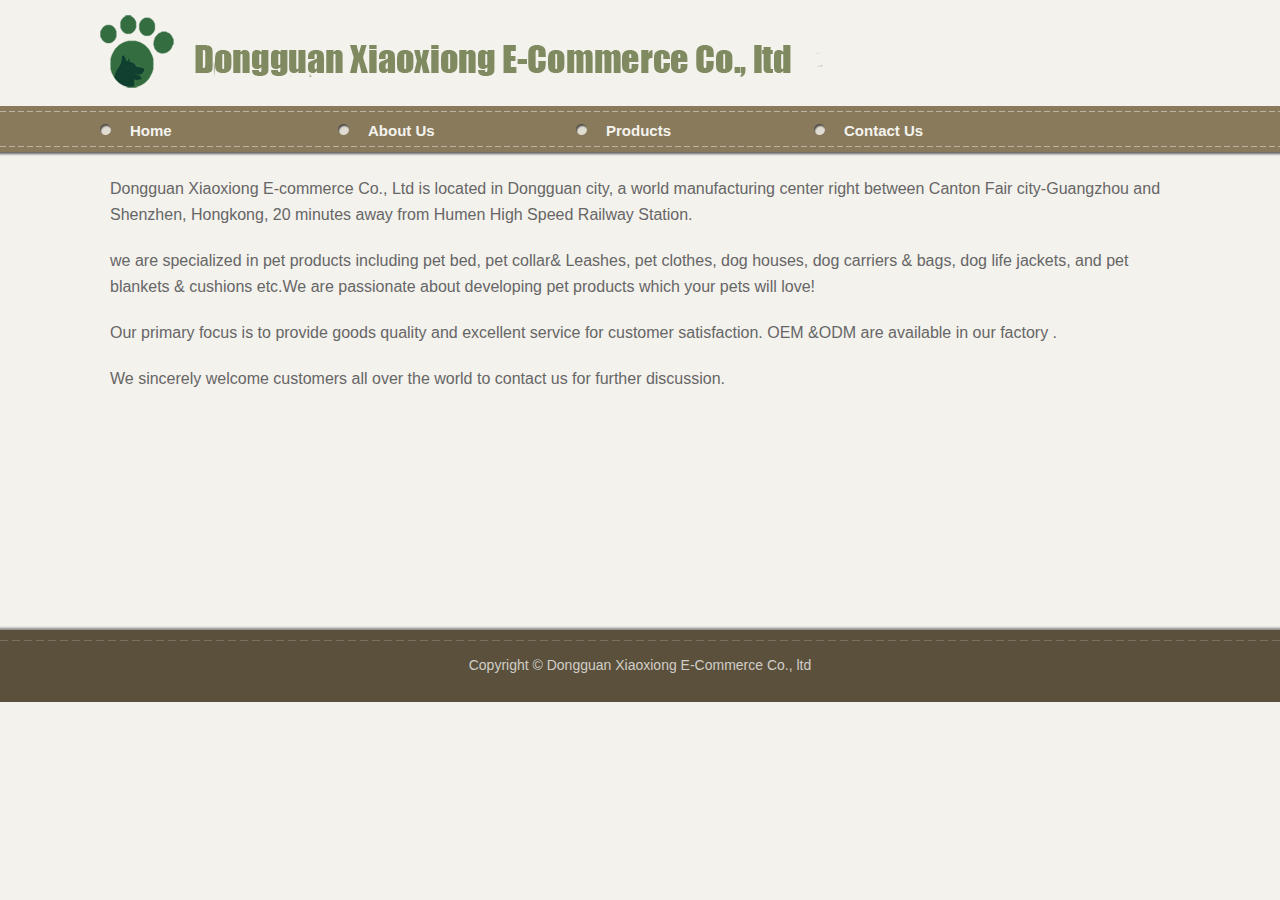
<file: about.html>
<!DOCTYPE HTML>
<html>

	<head>
		<meta http-equiv="Content-Type" content="text/html; charset=utf-8">
		<title>xiaoxiongpets</title>
		<meta name="Keywords" content="Dongguan Runwing Pet Products Co.,Ltd" />
		<meta name="Description" content="Dongguan Runwing Pet Products Co.,Ltd" />

		<link href="css/style.css" rel="stylesheet" type="text/css" />
		<script type="text/javascript" src="js/jquery1.42.min.js"></script>
		<script type="text/javascript" src="js/jquery.SuperSlide.2.1.1.js"></script>
	</head>

	<body>
			<div class="head_wrapper">
			<div class="logo">
				<a href="index.html"><img src="images/title_top.png" /></a>
			</div>
		</div>
		<div class="menu">
			<ul id="nav" class="nav clearfix">
				<li>
					<a href="index.html" class="home">Home</a>
				</li>
				<li>
					<a href="about.html">About Us</a>
				</li>
				<li>
					<a href="products.html">Products</a>
				</li>
				<li>
					<a href="contact.html" class="nav_end">Contact Us</a>
				</li>
			</ul>
		</div>

		<div class="container">
			<div class="box_content">

				<p class="MsoPlainText">
					<span lang="EN-US" style="font-family:Arial;font-size:16px;">Dongguan Xiaoxiong E-commerce Co., Ltd is located in Dongguan city, a world manufacturing center right between Canton Fair city-Guangzhou and Shenzhen, Hongkong, 20 minutes away from Humen High Speed Railway Station. </span>
				</p>
				<p class="MsoPlainText">
					<span lang="EN-US"><span style="font-family:Arial;font-size:16px;">we are specialized in pet products including pet bed, pet collar& Leashes, pet clothes, dog houses, dog carriers & bags, dog life jackets, and pet blankets & cushions etc.We are passionate about developing pet products which your pets will love! </span>
				</p>
				<p class="MsoPlainText">
					<span lang="EN-US" style="font-family:Arial;font-size:16px;">Our primary focus is to provide goods quality and excellent service for customer satisfaction. OEM &ODM are available in our factory . </span>
				</p>
				<p class="MsoPlainText">
					<span lang="EN-US"><span style="font-family:Arial;font-size:16px;">We sincerely welcome customers all over the world to contact us for further discussion. </span>
				</p>
			</div>
		</div>

		<div class="clearfix"></div>
		<div class="box_foot">
			<div class="box_copy">
				Copyright &copy; Dongguan Xiaoxiong E-Commerce Co., ltd
			</div>
		</div>
	</body>

</html>
</file>
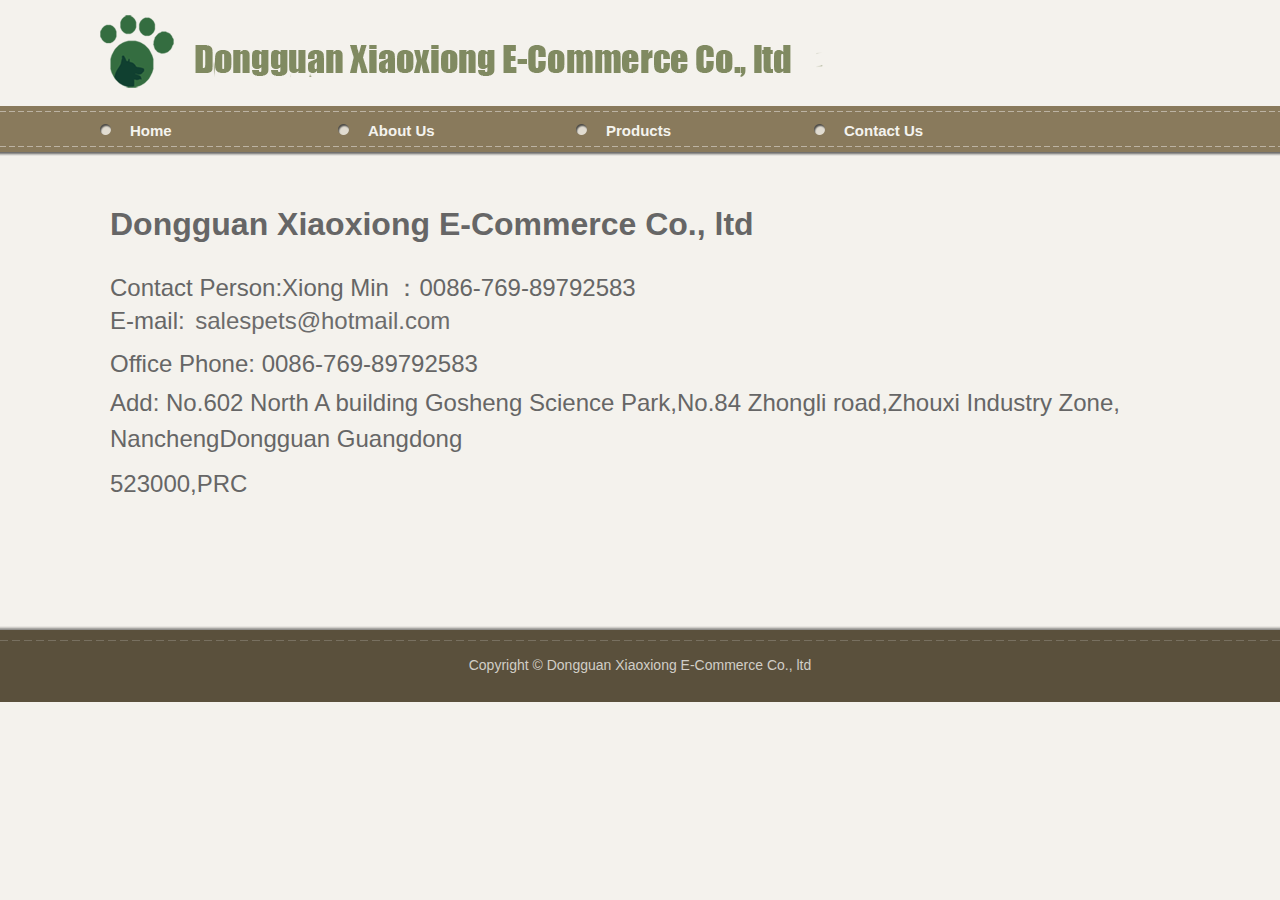
<file: contact.html>
<!DOCTYPE html>
<html>

	<head>
		<meta http-equiv="Content-Type" content="text/html; charset=utf-8">
		<title>xiaoxiongpets</title>
		<meta name="Keywords" content="Dongguan Runwing Pet Products Co.,Ltd" />
		<meta name="Description" content="Dongguan Runwing Pet Products Co.,Ltd" />

		<link href="css/style.css" rel="stylesheet" type="text/css" />
		<script type="text/javascript" src="js/jquery1.42.min.js"></script>
		<script type="text/javascript" src="js/jquery.SuperSlide.2.1.1.js"></script>
	</head>

	<body>
		<div class="head_wrapper">
			<div class="logo">
				<a href="index.html"><img src="images/title_top.png" /></a>
			</div>
		</div>
		<div class="menu">
			<ul id="nav" class="nav clearfix">
				<li>
					<a href="index.html" class="home">Home</a>
				</li>
				<li>
					<a href="about.html">About Us</a>
				</li>
				<li>
					<a href="products.html">Products</a>
				</li>
				<li>
					<a href="contact.html" class="nav_end">Contact Us</a>
				</li>
			</ul>
		</div>

		<div class="container">
			<div class="box_content">
				<h2 style="text-align:left;">
					<strong>
						<span style="line-height:2;">
							<span style="line-height:2.5;">
								<span style="line-height:1.5;">
									<span style="line-height:3;">
										<strong>
											<span style="font-size:18px;">
												<span style="font-size:32px;">
													
												</span>
												<span style="font-size:32px;">
													
												</span>
											</span>
										</strong>
									</span>
								</span>
							</span>
						</span>
						<span style="font-size:32px;">Dongguan Xiaoxiong E-Commerce Co., ltd</span>
						<span style="font-size:32px;">
							
						</span>
					</strong>
				</h2>
				<div style="text-align:left;">
					<span style="font-size:24px;">Contact Person:Xiong Min ：0086-769-89792583</span>
					<span style="font-family:SimHei;">
						<span style="font-size:18px;">
							<span style="font-size:32px;">
								
							</span>
					</span>
					</span>
				</div>
				<div style="text-align:left;">
					<span style="font-size:24px;">E-mail:&nbsp;</span>
					<a href="mailto:salespets@hotmail.com" target="_blank">
						<span style="font-size:24px;">salespets@hotmail.com</span>
						<span style="font-size:18px;">
							<span style="font-size:32px;">
								
							</span>
						</span>
					</a>
				</div>
				<div>
					<div style="text-align:left;">
						<span style="line-height:1.5;">
							<span style="font-size:24px;">Office Phone: 0086-769-89792583&nbsp;</span>
						<span style="font-size:32px;">
								<span style="font-size:32px;">
									
								</span>
						</span>
						</span>
						<span style="line-height:1.5;">
							<span style="font-size:18px;">
								
							</span>
						</span>
					</div>
					<div style="text-align:left;">
						<span style="line-height:1.5;">
							<span style="font-size:24px;">Add: No.602 North A building Gosheng Science Park,No.84 Zhongli road,Zhouxi Industry Zone, NanchengDongguan Guangdong<br>
							<span style="font-size:24px;line-height:36px;white-space:normal;">523000,PRC</span>
						</span>
						<span style="font-size:18px;">
							<span style="font-size:32px;">
								
							</span>
						</span>
						</span>
					</div>
				</div>
				<p></p>
			</div>
		</div>

		<div class="clearfix"></div>
		<div class="box_foot">
			<div class="box_copy">
				Copyright &copy; Dongguan Xiaoxiong E-Commerce Co., ltd
			</div>
		</div>
	</body>

</html>
</file>
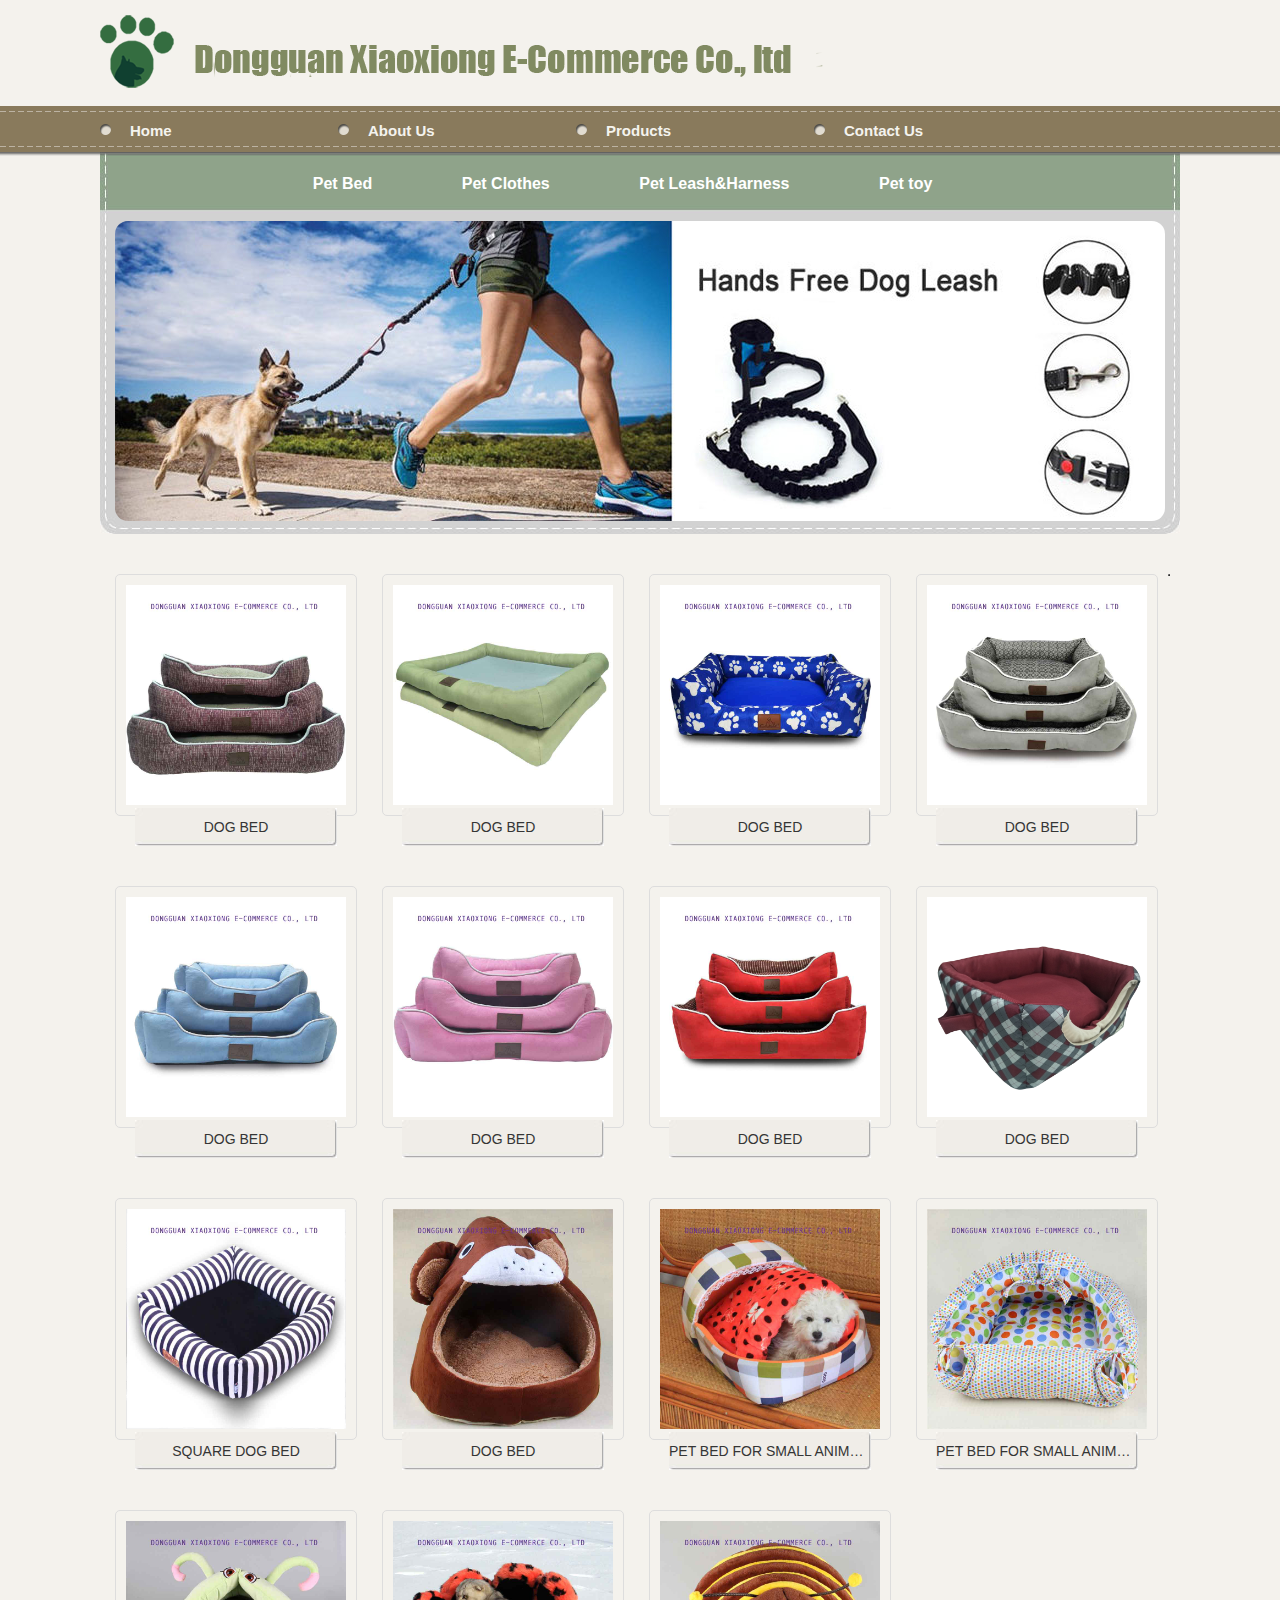
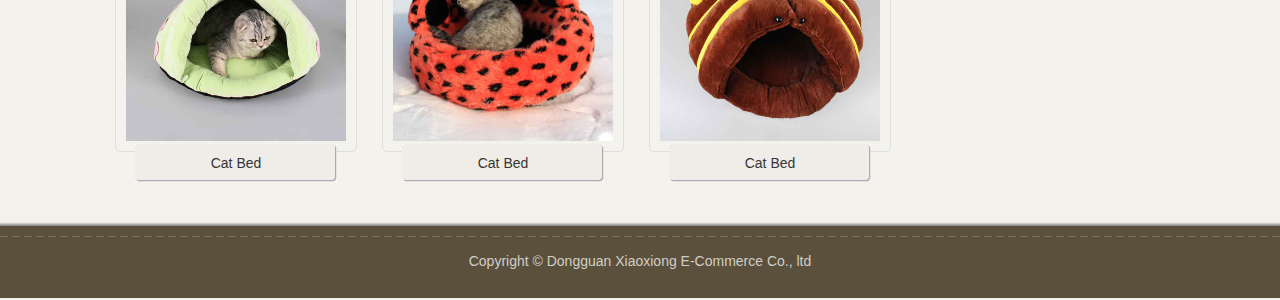
<file: products.html>
<!DOCTYPE html>
<html>

	<head>
		<meta http-equiv="Content-Type" content="text/html; charset=utf-8">
		<title>xiaoxiongpets</title>
		<meta name="Keywords" content="Dongguan Runwing Pet Products Co.,Ltd" />
		<meta name="Description" content="Dongguan Runwing Pet Products Co.,Ltd" />

		<link href="css/style.css" rel="stylesheet" type="text/css" />

		<script type="text/javascript" src="js/jquery1.42.min.js"></script>
		<script type="text/javascript" src="js/jquery.SuperSlide.2.1.1.js"></script>
		<script type="text/javascript" src="js/custom.js"></script>
	</head>

	<body>
		<div class="head_wrapper">
			<div class="logo">
				<a href="index.asp"><img src="images/title_top.png" /></a>
			</div>
		</div>
		<div class="menu">
			<ul id="nav" class="nav clearfix">
				<li>
					<a href="index.html" class="home">Home</a>
				</li>
				<li>
					<a href="about.html">About Us</a>
				</li>
				<li>
					<a href="products.html">Products</a>
				</li>
				<li>
					<a href="contact.html" class="nav_end">Contact Us</a>
				</li>
			</ul>
		</div>

		<div class="clearfix"></div>
		<dl class="box_pro_nav">
			<dt>
				<a href="javascript:initTable(1)" tppabs="" class="">Pet Bed</a>
       			<a href="javascript:initTable(2)" tppabs="" class="">Pet Clothes</a>
       			<a href="javascript:initTable(3)" tppabs="" class="">Pet Leash&Harness</a>
       			<a href="javascript:initTable(4)" tppabs="" class="">Pet toy</a>
      		</dt>
			<dd><img src="images/bg_03.jpg" tppabs="" width="1050" height="300" /></dd>

		</dl>
		<div class="nav_bg"></div>
		<div class="clearfix"></div>

		<div class="container">
			<ul class="box_pro" id="pet_list">
		</div>

		<div class="clearfix"></div>
		<div class="box_foot">
			<div class="box_copy">
				Copyright &copy; Dongguan Xiaoxiong E-Commerce Co., ltd
			</div>
		</div>
	</body>

	<script>
		var sid = parseInt(getQueryString("sid"));
		if(sid) {
			initTable(sid);
		} else {
			initTable(1);
		}

		function initTable(sid) {
			$('#pet_list').empty();
			var jsonData = pet_bed_json;
			switch(sid) {
				case 1:
					jsonData = pet_bed_json;
					foldname = "pet_bed";
					break;
				case 2:
					jsonData = dog_clothing_json;
					foldname = "pet_clothes";
					break;
				case 3:
					jsonData = dog_collar_leash;
					foldname = "pet_leash_harness";
					break;
				case 4:
					jsonData = pet_toys;
					foldname = "pet_toy";
					break;
			}

			var html = '<table border=1>';
			for(var j in jsonData) {
				var obj = jsonData[j];
				html += '<li>'
				html += '<a href="proview.html?sid=' + sid + '&itemNo=' + obj.itemNo + '&name=' + obj.name + '&oem=' + obj.oem + '" title="' + obj.name + '">'
				html += '<img src="uploadfile/' + foldname + '/' + obj.itemNo + '.jpg" tppabs="uploadfile/' + foldname + '/' + obj.itemNo + '.jpg" width="220" height="220" alt=' + obj.name + '></>';
				html += '<span>' + obj.name + '</span>';
				html += '</li>'
			}
			html += '</table>';

			$('#pet_list').append(html);
		}

		function getQueryString(name) {
			var reg = new RegExp("(^|&)" + name + "=([^&]*)(&|$)");
			var r = window.location.search.substr(1).match(reg);
			if(r != null) {
				return unescape(r[2]);
			} else {
				return null;
			}
		}
	</script>

</html>
</file>
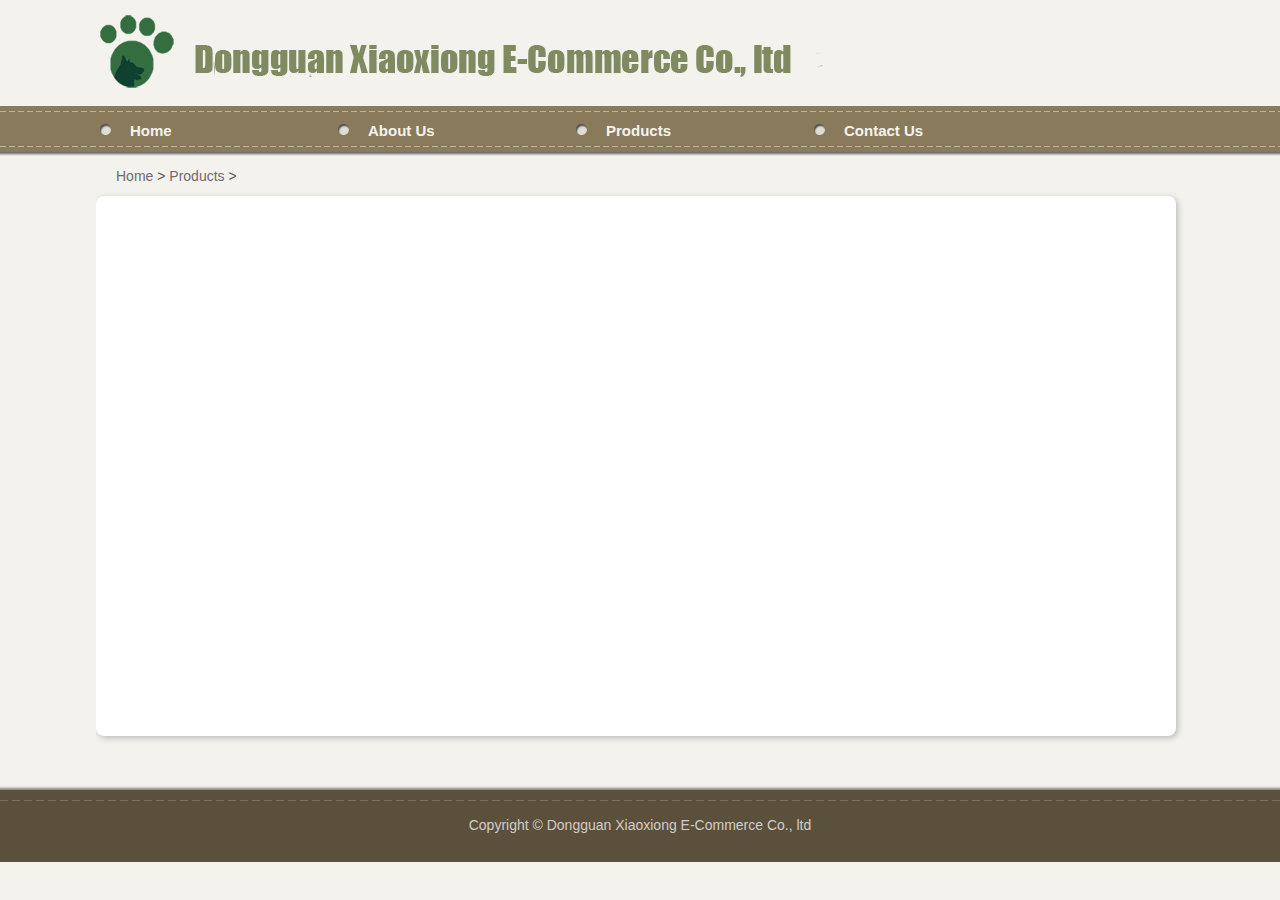
<file: proview.html>
<!DOCTYPE HTML>
<html>

	<head>
		<meta http-equiv="Content-Type" content="text/html; charset=utf-8">
		<title>xiaoxiongpets</title>
		<meta name="Keywords" content="Dongguan Runwing Pet Products Co.,Ltd" />
		<meta name="Description" content="Dongguan Runwing Pet Products Co.,Ltd" />

		<link href="css/style.css" rel="stylesheet" type="text/css" />

		<script type="text/javascript" src="js/jquery1.42.min.js"></script>
		<script type="text/javascript" src="js/jquery.SuperSlide.2.1.1.js"></script>
	</head>

	<body>
		<div class="head_wrapper">
			<div class="logo">
				<a href="index.asp"><img src="images/title_top.png" /></a>
			</div>
		</div>
		<div class="menu">
			<ul id="nav" class="nav clearfix">
				<li>
					<a href="index.html" class="home">Home</a>
				</li>
				<li>
					<a href="about.html">About Us</a>
				</li>
				<li>
					<a href="products.html">Products</a>
				</li>
				<li>
					<a href="contact.html" class="nav_end">Contact Us</a>
				</li>
			</ul>
		</div>
		<div class="clearfix"></div>

		<div class="clearfix"></div>

		<div class="container" style="width:1088px;">
			<div class="right_column"><span class="sub_nav"><a href="index.html" tppabs="">Home</a> &gt; <a href="javascript:returnProducts()" tppabs="">Products</a> &gt; <a id="sidName" href="javascript:returnProducts()" tppabs=""></a></span></div>
			<div id="product_info" class="content" style=" padding-top:30px;">

			</div>
		</div>

		<div class="clearfix"></div>
		<div class="box_foot">
			<div class="box_copy">
				Copyright &copy; Dongguan Xiaoxiong E-Commerce Co., ltd
			</div>
		</div>
	</body>
	<script>
		init();

		function init() {
			$('#product_info').empty();
			var sidName = "";
			var sid = parseInt(getQueryString("sid"));
			var name = getQueryString('name');
			var size = getQueryString('size');
			var oem = getQueryString('oem');

			switch(sid) {
				case 1:
					foldname = "pet_bed";
					sidName = "Pet Bed";
					break;
				case 2:
					foldname = "pet_clothes";
					sidName = "Pet Clothes";
					break;
				case 3:
					foldname = "pet_leash_harness";
					sidName = "Pet Leash&Harness";
					break;
				case 4:
					foldname = "pet_toy";
					sidName = "Pet Toy";
					break;
			}

			$('#sidName').html(sidName);

			var imgPath = '"uploadfile/' + foldname + '/' + getQueryString('itemNo') + '.jpg"';
			var html = "<div class='pic-l'>";
			html += "<div id='wrap' class='wrap'>";
			html += "<ul>";
			html += "<li>";
			html += '<img src="uploadfile/' + foldname + '/' + getQueryString('itemNo') + '.jpg"></>';
			html += "</li>";
			html += "</ui>";
			html += "</div>";

			html += '<div class=jqzoom id=spec-n1><img src=' + imgPath + ' jqimg=' + imgPath + ' width="420" height="420" alt=""/></div>'

			html += "</div>";

			html += "<div>";
			html += '<dl class="pro_right"><dt>' + name + '</dt>';
			html += '<dd>';
			if(size) {
				html += 'size:' + size + '<br>';
			}
			if(oem) {
				html += 'oem:' + oem + '<br>';
			}
			html += '</dd>';
			html += '</dl>';
			html += '<div class="pro_main"></div>';
			$('#product_info').append(html);
		}

		function returnProducts() {
			window.location.href = "products.html?sid=" + getQueryString("sid");
		}

		function getQueryString(name) {
			var reg = new RegExp("(^|&)" + name + "=([^&]*)(&|$)");
			var r = window.location.search.substr(1).match(reg);
			if(r != null) {
				return unescape(r[2]);
			} else {
				return null;
			}
		}
	</script>

</html>
</file>
<file: css/style.css>
body {
	font-size: 14px;
	font-family: Arial;
	color: #555;
	background: #f4f2ed
}

*,
ul,
li,
dl,
dt,
dd,
em {
	padding: 0;
	margin: 0;
	list-style: none;
	font-style: normal;
}

html {
	overflow-x: hidden
}

a {
	text-decoration: none;
	color: #6c6c6c
}

a:hover {
	color: #808a61
}

img {
	border: none
}

.container {
	width: 1080px;
	margin: 0 auto;
	background: #f4f2ed;
	overflow: hidden
}

.head_wrapper {
	width: 1080px;
	height: 106px;
	margin: 0 auto;
}

.logo {
	float: left;
	width: 750px;
	height: 106px;
	overflow: hidden
}

.logo img {
	padding-top: 15px;
}

.hear_right {
	float: right;
	width: 250px;
	height: 106px;
}

.top_lan {
	float: right;
	width: 240px;
	height: 26px;
	margin-top: 10px;
	color: #999;
	text-align: right;
	font-size: 13px;
	padding-right: 10px;
}

.top_lan a {
	padding: 0 10px;
	height: 26px;
	line-height: 26px;
	color: #999;
}

.top_lan a:hover {
	color: #808a61;
}

.head_search {
	float: right;
	height: 28px;
	padding: 2px;
	width: 234px;
	background: url("../images/bg_search.png")/*tpa=http://www.runwingpet.cn/images/bg_search.png*/
	no-repeat;
	margin-top: 15px;
}

.box_txt {
	float: left;
	width: 176px;
	height: 28px;
	line-height: 28px;
	border: 0;
	padding: 0 5px;
}

.btn_sub {
	float: left;
	width: 30px;
	height: 28px;
	border: 0;
	background: url(".")/*tpa=http://www.runwingpet.cn/css/.*/
	;
	cursor: pointer;
}


/*menu*/

.menu {
	height: 34px;
	padding: 8px 0;
	width: 100%;
	margin: 0 auto;
	background: url("../images/menu_bg.png")/*tpa=http://www.runwingpet.cn/images/menu_bg.png*/
	repeat-x;
}

.clearfix:after {
	content: ".";
	display: block;
	height: 0;
	clear: both;
	visibility: hidden;
}

.nav {
	height: 34px;
	width: 1080px;
	margin: 0 auto;
	position: relative;
}

.nav a {
	color: #f4f3ee;
	float: left;
}

.nav a {
	display: block;
	width: 208px;
	font-size: 15px;
	font-weight: 600;
	height: 34px;
	line-height: 34px;
	position: relative;
	background: url("../images/nav_dot.png")/*tpa=http://www.runwingpet.cn/images/nav_dot.png*/
	no-repeat left 10px;
	padding-left: 30px;
}

.nav a:hover {
	color: #f8efc4;
	background-position: left -18px;
}

.nav a.home {}

.nav a.nav_end {
	width: 90px;
}

.nav .sub {
	display: none;
	list-style: none;
	width: 150px;
	z-index: 100000;
	min-height: 32px;
	max-height: auto !important;
	position: absolute;
	top: 41px;
	margin-left: -5px;
	background: #005ca1;
}

.nav .sub li {
	float: left;
	zoom: 1;
	width: 100%;
	height: 32px;
	line-height: 32px;
	border-bottom: 1px solid #fff;
	text-align: center;
}

.nav .sub a {
	display: inline-block;
	width: 100%;
	font-size: 14px;
	float: left;
	height: 32px;
	line-height: 32px;
	color: #fff;
	text-align: center;
}

.nav .sub a:hover {
	background: #0047a7;
	color: #fff;
}


/*banner*/

.slideBox {
	width: 100%;
	height: 456px;
	overflow: hidden;
	position: relative;
	text-align: center;
	background: url("../images/ban_bg.png")/*tpa=http://www.runwingpet.cn/images/ban_bg.png*/
	no-repeat center bottom;
}

.slideBox .hd {
	height: 15px;
	overflow: hidden;
	position: absolute;
	left: 50%;
	margin-left: -30px;
	bottom: 10px;
	z-index: 1;
	padding: 5px 15px;
}

.slideBox .hd ul {
	overflow: hidden;
	zoom: 1;
	float: left;
}

.slideBox .hd ul li {
	float: left;
	margin-right: 10px;
	width: 15px;
	height: 15px;
	border-radius: 50%;
	text-align: center;
	background: url("../images/dot.png")/*tpa=http://www.runwingpet.cn/images/dot.png*/
	no-repeat;
	cursor: pointer;
}

.slideBox .hd ul li.on {
	background-position: left -25px;
}

.slideBox .bd {
	position: relative;
	width: 100%;
	height: 100%;
	z-index: 0;
}

.slideBox .bd li {
	zoom: 1;
	width: 100%;
	height: 450px;
}

.slideBox .bd li a {
	width: 100%;
	height: 450px;
	text-indent: -9999px;
	display: block
}

.slideBox .prev,
.slideBox .next {
	position: absolute;
	left: 8%;
	top: 50%;
	margin-top: -35px;
	display: block;
	width: 32px;
	height: 51px;
	background: url("../images/slider-arrow.png")/*tpa=http://www.runwingpet.cn/images/slider-arrow.png*/
	-110px 0px no-repeat;
	filter: alpha(opacity=80);
	opacity: 0.8;
}

.slideBox .next {
	left: auto;
	right: 8%;
	background-position: 0px 0px;
}

.slideBox .prev:hover,
.slideBox .next:hover {
	filter: alpha(opacity=100);
	opacity: 1;
}

.slideBox .prevStop {
	display: none;
}

.slideBox .nextStop {
	display: none;
}

.box_main {
	width: 1088px;
	margin: 20px auto;
}


/*首页公司简介*/


/* 本例子css */

.slideTxtBox {
	float: left;
	width: 100%;
	margin-top: 20px;
}

.slideTxtBox .hd {
	background: #f4f4f4;
	position: relative;
}

.slideTxtBox .hd ul {
	float: left;
	position: absolute;
	height: 40px;
	padding-left: 36px;
}

.slideTxtBox .hd ul li {
	float: left;
	cursor: pointer;
	line-height: 40px;
	width: 193px;
	background: url("../images/pro_bg.png")/*tpa=http://www.runwingpet.cn/images/pro_bg.png*/
	no-repeat;
	text-align: center;
	font-size: 16px;
	color: #666;
	border-top-right-radius: 5px;
}

.slideTxtBox .hd ul li.on {
	position: relative;
	z-index: 10;
	font-size: 18px;
	color: #f4f3ee;
	width: 202px;
	height: 52px;
	line-height: 52px;
	background: url("../images/pro_nav_bg.png")/*tpa=http://www.runwingpet.cn/images/pro_nav_bg.png*/
	no-repeat;
	margin-top: -3px;
}

.slideTxtBox .bd {
	background: url("../images/pro_bg01.png")/*tpa=http://www.runwingpet.cn/images/pro_bg01.png*/
	no-repeat;
	height: 358px;
	margin-top: 40px;
}

.slideTxtBox .bd ul {
	float: left;
	padding: 15px 10px;
	zoom: 1;
	width: 1060px;
	margin-top: 15px;
	position: relative;
}

.slideTxtBox .bd li {
	float: left;
	height: 220px;
	width: 220px;
	padding: 10px;
	border: 1px solid #ddd;
	margin-left: 20px;
	border-radius: 5px;
}

.slideTxtBox .bd li:hover {
	border: 1px solid #e3dfd1;
}

.slideTxtBox .bd li a {
	font-size: 14px;
	color: #353535;
	position: relative;
}

.slideTxtBox .bd li a span {
	display: block;
	width: 202px;
	height: 38px;
	line-height: 38px;
	text-align: center;
	overflow: hidden;
	white-space: nowrap;
	text-overflow: ellipsis;
	margin-left: 9px;
	background: url("../images/pro_title_bg.jpg")/*tpa=http://www.runwingpet.cn/images/pro_title_bg.jpg*/
	no-repeat;
}

.slideTxtBox .bd li:hover a span {
	background: url("../images/pro_title_bg2.jpg")/*tpa=http://www.runwingpet.cn/images/pro_title_bg2.jpg*/
	no-repeat;
}

.slideTxtBox .bd li a:hover {
	color: #808a61
}

.slideTxtBox .bd li a span:hover {
	color: #808a61
}

.more {
	width: 100px;
	height: 20px;
	font-size: 13px;
	position: absolute;
	z-index: 10;
	float: right;
	right: 70px;
	top: 303px;
	text-align: center;
	color: #666;
	border-bottom: 2px solid #7e8f69;
}

.box_2 {
	float: left;
	width: 100%;
	height: 180px;
	padding: 30px 0;
}

.box_about {
	float: left;
	position: relative;
	width: 292px;
	height: 170px;
	-moz-box-shadow: 1px 1px 2px #666666;
	-webkit-box-shadow: 1px 1px 2px #666666;
	box-shadow: 1px 1px 2px #666666;
	border-radius: 5px;
}

.box_about span {
	display: block;
	position: absolute;
	top: 22px;
	right: 15px;
	z-index: 10;
	width: 112px;
	height: 30px;
	background: url("../images/a_link.png")/*tpa=http://www.runwingpet.cn/images/a_link.png*/
	no-repeat;
}

.box_ablum {
	width: 570px;
	float: left;
	height: 180px;
	margin-left: 30px;
}

.box_ablum dt {
	height: 30px;
	background: url("../images/box_ablum.png")/*tpa=http://www.runwingpet.cn/images/box_ablum.png*/
	no-repeat;
	text-align: right;
}

.box_ablum dt a {
	font-size: 13px;
	color: #fff;
	line-height: 30px;
	padding-right: 20px;
}

.box_ablum dt a:hover {
	color: #346d40;
}

.box_ablum dd {
	height: 140px;
	margin-top: 10px;
}

.box_ablum dd a {
	float: left;
	margin-left: 10px;
	margin-right: 2px;
}

.box_ablum dd img {
	width: 130px;
	height: 130px;
	-moz-box-shadow: 1px 1px 2px #999;
	-webkit-box-shadow: 1px 1px 2px #999;
	box-shadow: 1px 1px 2px #999;
	border-radius: 5px;
}

.box_3 {
	float: right;
	width: 160px;
	height: 180px;
}

.box_3 dt {
	height: 70px;
	padding-top: 20px;
}

.box_3 dd {
	padding-top: 10px;
}

.box_3 dd a {
	float: left;
	margin: 0 6px;
}

.ins_banner {
	width: 100%;
	height: 200px;
	margin: 0 auto;
}

.nav_bg {
	margin: 0 auto;
	width: 1080px;
	height: 393px;
	background: url("../images/bg_02.jpg")/*tpa=http://www.runwingpet.cn/images/bg_02.jpg*/
	no-repeat;
	margin-top: -393px;
	position: relative;
	z-index: -1;
}

.box_pro_nav {
	margin: 0 auto;
	width: 1080px;
	height: 378px;
}

.box_pro_nav dt {
	height: 55px;
	line-height: 55px;
	font-size: 16px;
	color: #fff;
	font-weight: bold;
	text-align: center;
}

.box_pro_nav dt a {
	padding: 0 60px 0 25px;
	display: inline-block;
	height: 55px;
	color: #fff;
}

.box_pro_nav dt a:hover {
	background: url("../images/nav_bg.png")/*tpa=http://www.runwingpet.cn/images/nav_bg.png*/
	no-repeat left center;
	color: #346d40;
}

.box_pro_nav dt a.hover {
	background: url("../images/nav_bg.png")/*tpa=http://www.runwingpet.cn/images/nav_bg.png*/
	no-repeat left center;
	color: #346d40;
}

.box_pro_nav dd {
	padding: 10px 15px;
	width: 1050px;
}

.box_pro_nav dd img {
	border-radius: 13px;
}

.box_left {
	width: 200px;
	float: left;
	padding: 10px;
	background: #eef1f4;
}

.box_img {
	float: left;
	margin-bottom: 8px;
	width: 194px;
	border: 1px solid #cfd7de;
	padding: 2px;
	text-align: center;
}

.box_img img {
	max-width: 194px;
}

.ins_right {
	width: 720px;
	;
	float: right;
	min-height: 410px;
	max-height: auto !important;
	padding: 20px;
}

.right_column {
	width: 100%;
	clear: both;
	height: 40px;
	line-height: 40px;
}

.sub_nav {
	float: left;
	font-size: 14px;
	text-align: right;
	padding-right: 20px;
	padding-left: 20px;
}

.content {
	width: 1060px;
	padding: 10px;
	-moz-box-shadow: 2px 2px 6px #bbb;
	border-radius: 8px;
	-webkit-box-shadow: 2px 2px 6px #bbb;
	box-shadow: 2px 2px 6px #bbb;
	min-height: 500px;
	max-height: au auto !important;
	overflow: hidden;
	margin-bottom: 50px;
	background: #fff;
}

.content p {
	margin-bottom: 20px;
}

.content td {
	padding: 5px;
}

.box_pro {
	float: left;
	width: 1080px;
	margin-top: 40px;
}

.box_pro li {
	float: left;
	height: 220px;
	width: 220px;
	padding: 10px;
	border: 1px solid #ddd;
	margin-left: 15px;
	margin-right: 10px;
	border-radius: 5px;
	margin-bottom: 70px;
}

.box_pro li:hvoer {
	border: 1px solid #e3dfd1;
}

.box_pro li a {
	font-size: 14px;
	color: #353535;
	position: relative;
}

.box_pro li a span {
	display: block;
	width: 202px;
	height: 38px;
	line-height: 38px;
	text-align: center;
	margin-left: 9px;
	background: url("../images/pro_title_bg.jpg")/*tpa=http://www.runwingpet.cn/images/pro_title_bg.jpg*/
	no-repeat;
	overflow: hidden;
	white-space: nowrap;
	text-overflow: ellipsis;
}

.box_pro li:hover a span {
	background: url("../images/pro_title_bg2.jpg")/*tpa=http://www.runwingpet.cn/images/pro_title_bg2.jpg*/
	no-repeat;
}

.box_pro li a:hover {
	color: #808a61
}

.box_pro li a span:hover {
	color: #808a61
}


/******************产品多图展示放大镜 ************************/

.jqzoom {
	width: 420px;
	position: relative;
	padding: 1px;
	float: right;
	border: 1px #ddd solid;
	border-radius: 2px;
	text-align: center;
	background: #FFF;
}

.zoomdiv {
	left: 500px;
	height: 250px;
	width: 300px;
}

.pic-l {
	width: 520px;
	height: 480px;
	float: left;
	margin-left: 30px;
}

#preview {
	width: 520px;
}

.wrap {
	width: 76px;
	height: 420px;
	float: left;
	margin-top: 20px;
}

#prev {
	width: 76px;
	height: 10px;
	background: url("../images/up.png")/*tpa=http://www.runwingpet.cn/images/up.png*/
	no-repeat center center;
	border: 0;
	position: relative;
	left: -75px;
	cursor: pointer;
}

#next {
	width: 76px;
	height: 10px;
	background: url("../images/down.png")/*tpa=http://www.runwingpet.cn/images/down.png*/
	no-repeat center center;
	border: 0;
	position: relative;
	left: -155px;
	top: 430px;
	cursor: pointer;
}

.wrap ul {
	width: 76px;
	height: 420px;
	cursor: pointer;
	overflow: hidden;
	clear: both;
	*zoom: 1;
}

.wrap ul li {
	float: left;
	height: 78px;
	margin-bottom: 5px;
	width: 76px;
}

.wrap ul li img {
	padding: 1px;
	border: 1px solid #ddd;
	width: 72px;
	height: 72px;
}

.jqzoom {
	position: relative;
	padding: 0;
}

.zoomdiv {
	z-index: 100;
	position: absolute;
	top: 1px;
	left: 0px;
	width: 300px;
	background: url("i/loading.gif")/*tpa=http://www.runwingpet.cn/css/i/loading.gif*/
	#fff no-repeat center center;
	border: 1px solid #e4e4e4;
	display: none;
	text-align: center;
	overflow: hidden;
}

.bigimg {
	width: 800px;
	height: 800px;
}

.jqZoomPup {
	z-index: 10;
	visibility: hidden;
	position: absolute;
	top: 0px;
	left: 0px;
	width: 50px;
	height: 50px;
	border: 1px solid #aaa;
	background: #FEDE4F 50% top no-repeat;
	opacity: 0.5;
	-moz-opacity: 0.5;
	-khtml-opacity: 0.5;
	filter: alpha(Opacity=50);
	cursor: move;
}

.pro_right {
	float: right;
	width: 450px;
	margin-right: 20px;
	margin-top: 20px;
}

.pro_right dt {
	float: left;
	width: 100%;
	line-height: 36px;
	color: #353535;
	font-size: 32px;
	font-weight: bold;
}

.pro_right dd {
	float: left;
	line-height: 26px;
	padding: 10px 0;
	font-size: 14px;
	color: #666
}

.pro_main {
	float: left;
	line-height: 26px;
	border-top: 1px solid #ddd;
	font-size: 14px;
	color: #666;
	width: 100%;
	margin-top: 40px;
	padding: 20px 0;
}


/*新闻中心*/

.album {
	float: left;
	margin-top: 10px;
	width: 100%;
	min-height: 485px;
	max-height: auto !important
}

.album dt {
	float: left;
	width: 100%;
	text-align: center;
	line-height: 48px;
	color: #fff;
	font-size: 28px;
	height: 48px;
	background: #a2a67c;
	border-top-left-radius: 10px;
	border-top-right-radius: 10px;
}

.album dd {
	float: left;
	width: 100%;
	padding: 20px 0;
}

.album dd img {
	border-bottom: 1px solid #888;
	border-right: 1px solid #888;
	border-radius: 8px;
	margin-left: 7px;
	margin-top: 10px;
	margin-right: 9px;
	margin-bottom: 10px;
}

.album dd img:hover {
	box-shadow: 1px 1px 2px #666;
}


/*公司简介*/

.nav_ab_bg {
	margin: 0 auto;
	width: 1080px;
	height: 75px;
	background: url("../images/a_nav_bg.png")/*tpa=http://www.runwingpet.cn/images/a_nav_bg.png*/
	no-repeat;
	margin-top: -70px;
	position: relative;
	z-index: -1;
}

.nav_ab {
	margin: 0 auto;
	width: 1080px;
	height: 55px;
	line-height: 55px;
	font-size: 16px;
	color: #fff;
	font-weight: bold;
	text-align: center;
}

.nav_ab a {
	padding: 0 60px 0 25px;
	display: inline-block;
	height: 50px;
	color: #fff;
}

.nav_ab a:hover {
	background: url("../images/nav_bg.png")/*tpa=http://www.runwingpet.cn/images/nav_bg.png*/
	no-repeat left center;
	color: #346d40;
}

.nav_ab a.hover {
	background: url("../images/nav_bg.png")/*tpa=http://www.runwingpet.cn/images/nav_bg.png*/
	no-repeat left center;
	color: #346d40;
}

.box_content {
	float: left;
	line-height: 26px;
	font-size: 14px;
	color: #666;
	width: 1060px;
	padding: 20px 10px;
	min-height: 430px;
	max-height: auto !important;
}

.box_content p {
	margin-bottom: 20px;
}

.feedback {
	background: #e9e6de;
	height: 520px;
	border-radius: 12px;
	margin-top: 20px;
	margin-bottom: 30px;
}

.fd_title {
	color: #555;
	font-size: 24px;
	text-align: center;
}

.fd_txt {
	width: 533px;
	height: 43px;
	border: 1px solid #ddd;
	border-radius: 5px;
	font-size: 14px;
	color: #888;
	line-height: 43px;
	padding: 10px;
	margin-top: 10px;
}

.fd_txt2 {
	width: 533px;
	height: 93px;
	border: 1px solid #ddd;
	border-radius: 5px;
	font-size: 14px;
	color: #888;
	line-height: 20px;
	padding: 10px;
	margin-top: 10px;
}

.send {
	width: 120px;
	height: 50px;
	cursor: pointer;
	border: 0;
	text-align: right;
	background: url("../images/send.png")/*tpa=http://www.runwingpet.cn/images/send.png*/
	no-repeat;
	margin-top: 10px;
}


/*底部样式*/

.box_foot {
	width: 100%;
	background: url("../images/bottom_bg.png")/*tpa=http://www.runwingpet.cn/images/bottom_bg.png*/
	repeat-x;
	height: 76px;
}

.box_copy {
	width: 1080px;
	margin: 0 auto;
	height: 78px;
	line-height: 78px;
	color: #d1cec7;
	text-align: center;
	font-size: 14px;
}

.page {
	width: 100%;
	float: left;
	padding: 30px 0;
	text-align: right
}

.page a {
	border: 1px solid #ddd;
	margin: 0px 5px;
	padding: 5px 8px;
	cursor: pointer;
	font-size: 13px;
}

.page a.hover {
	border: 1px solid #ddd;
	margin: 0px 5px;
	padding: 5px 8px;
	cursor: pointer;
	font-size: 13px;
	color: #808a61
}
</file>
